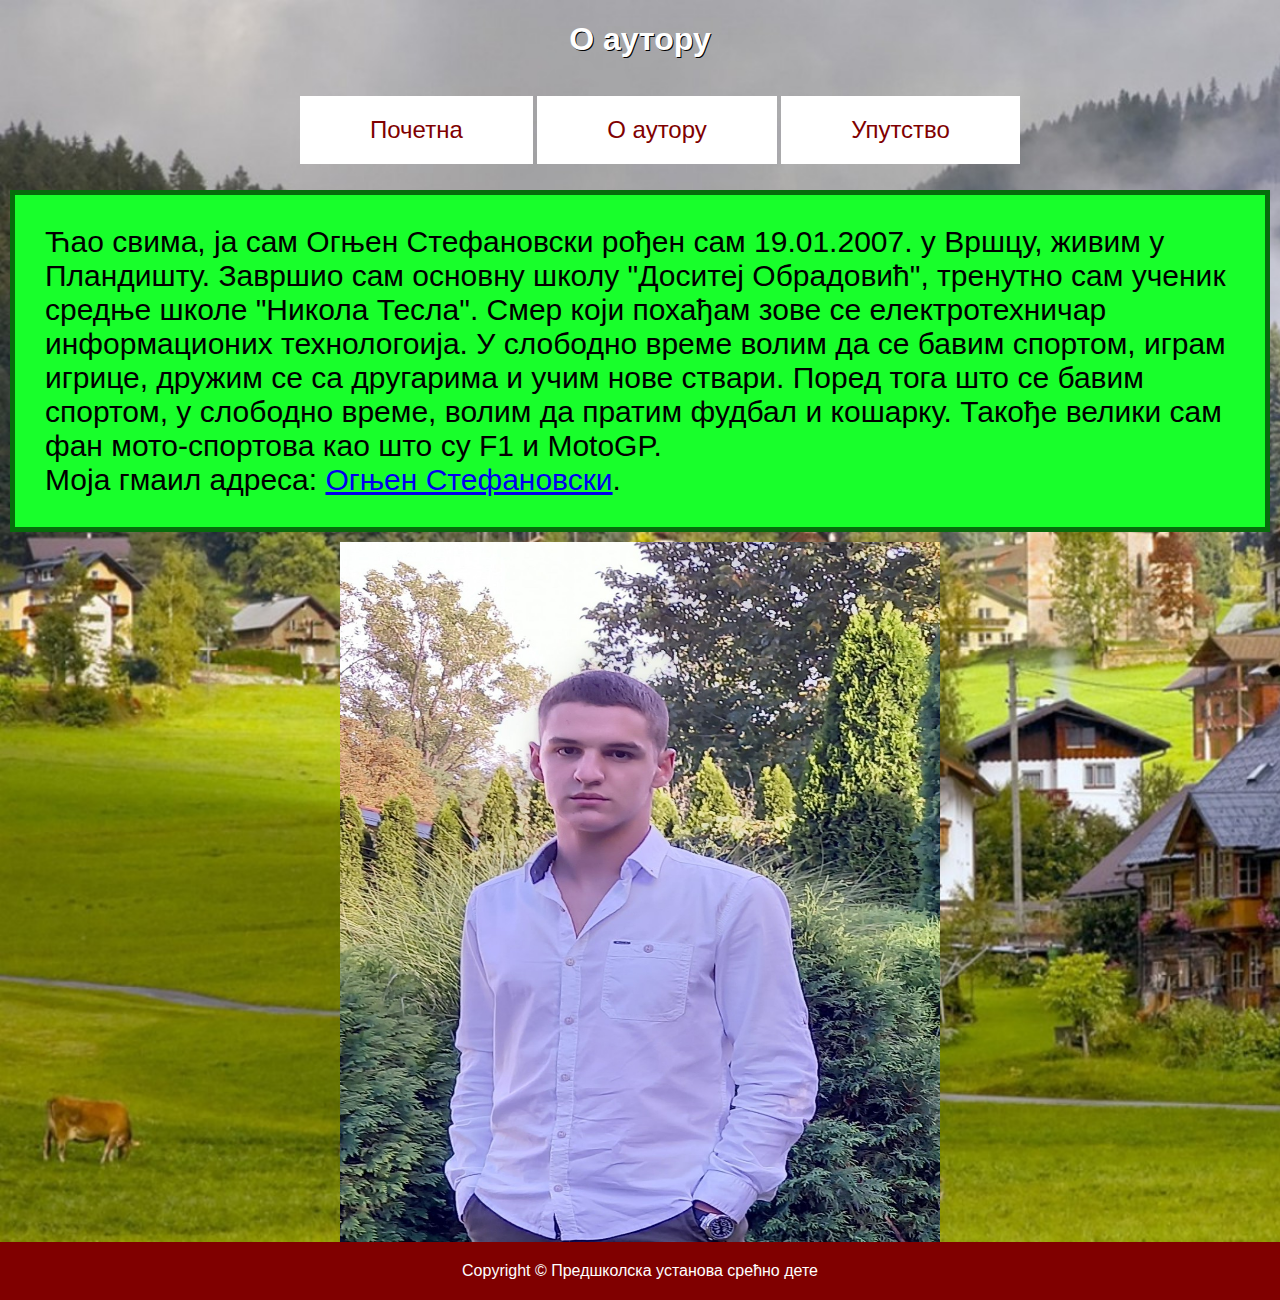
<file: Domaci/oautoru.html>
<!DOCTYPE html>
<html lang="rs">
<head>
    <meta charset="UTF-8">
    <meta name="viewport" content="width=device-width, initial-scale=1.0">
    <title>О аутору</title>
    <link rel="stylesheet" href="style.css">
</head>
<body>
    <h1>О аутору</h1>
    <div id="nav">
        <ul>
            <a href="index.html"><li>Почетна</li></a>
            <a href="oautoru.html"><li>О аутору</li></a>
            <a href="uputstvo.html"><li>Упутство</li></a>
        </ul>
    </div>
 
    <div class="kutija">
        Ћао свима, ја сам Огњен Стефановски рођен сам 19.01.2007. у Вршцу, живим у Пландишту. Завршио сам основну школу "Доситеј Обрадовић", тренутно сам ученик средње школе  
       "Никола Тесла". Смер који похађам зове се електротехничар информационих технологоија. У слободно време волим да се бавим спортом, играм игрице, дружим се са другарима и учим 
       нове ствари. Поред тога што се бавим спортом, у слободно време, волим да пратим фудбал и кошарку. Такође велики сам фан мото-спортова као што су F1 и MotoGP.
       <br>
       Моја гмаил адреса: <a href="mailto:ognjenstefanovski@gmail.com">Огњен Стефановски</a>.
      </div class="kutija">
       <img src="images/ja.jpg" alt="Моја слика" style="width:600px;height:700px; display: block; margin-left: auto; margin-right: auto;">
       <footer>Copyright © Предшколска установа срећно дете</footer>
</body>
</html>
</file>
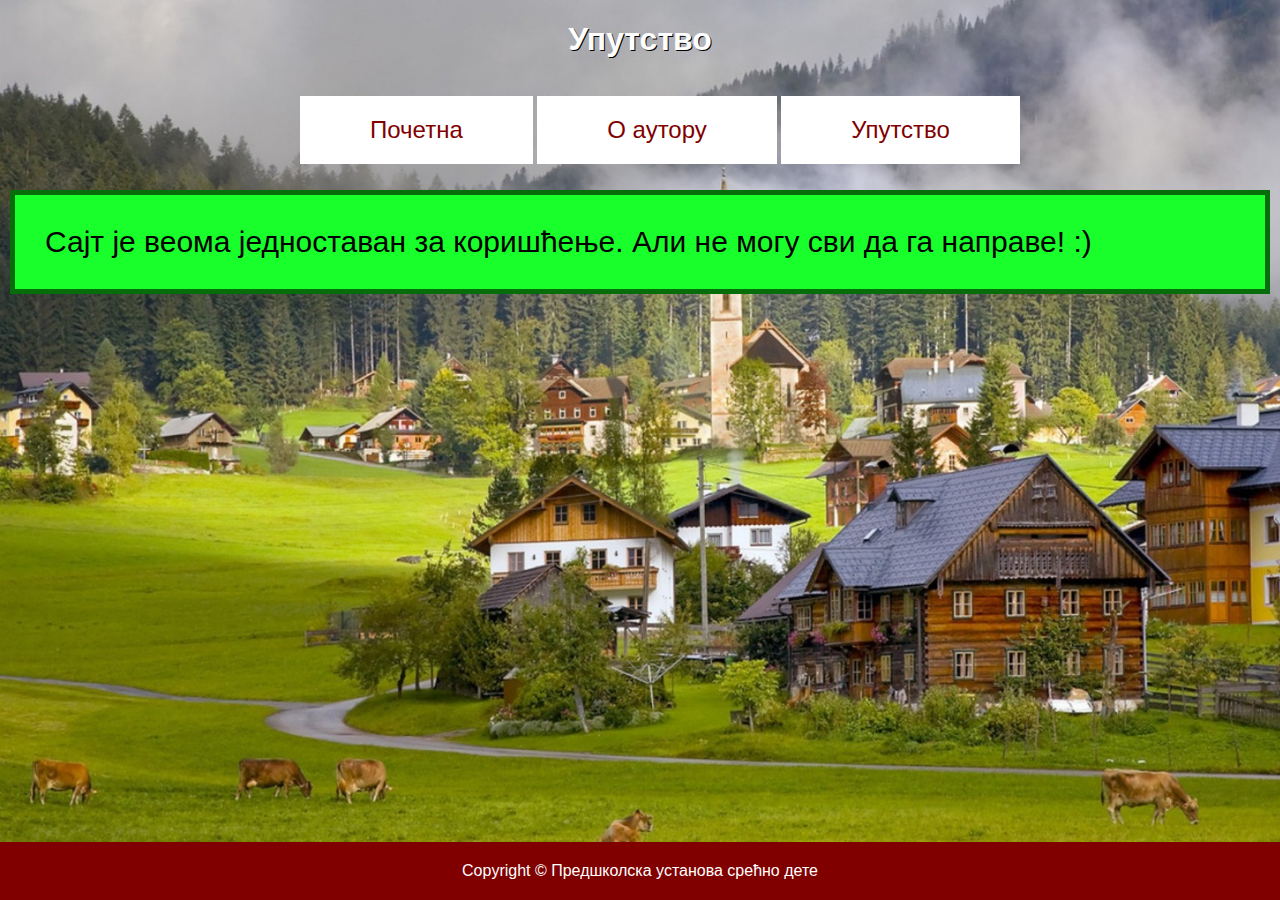
<file: Domaci/uputstvo.html>
<!DOCTYPE html>
<html lang="rs">
<head>
    <meta charset="UTF-8">
    <meta name="viewport" content="width=device-width, initial-scale=1.0">
    <title>Упутство</title>
    <link rel="stylesheet" href="style.css">
</head>
<body>
    <h1>Упутство</h1>
    <div id="nav">
        <ul>
            <a href="index.html"><li>Почетна</li></a>
            <a href="oautoru.html"><li>О аутору</li></a>
            <a href="uputstvo.html"><li>Упутство</li></a>
        </ul>
    </div>
    <div class="kutija">
        Сајт је веома једноставан за коришћење. Али не могу сви да га направе! :)
       <br>
       
      </div class="kutija">
      <footer>Copyright © Предшколска установа срећно дете</footer>
</body>
</html>
</file>
<file: Domaci/style.css>
body {
    background-image: url('./images/background.jpg');
    background-size: cover;
    font-family:Arial, Helvetica, sans-serif;
    padding: 0;
    border: 0;
    margin: 0;
    display: flex;
    flex-direction: column;
    min-height: 100vh;
}
.kutija{
    background-color: rgb(24, 255, 43);
    color: black;
    border: 5px solid rgb(6, 109, 11);
    padding: 30px;
    margin: 10px;
    font-size: 30px;
   font-family: Arial, Helvetica, sans-serif;
  }
 
h1 {
    text-align: center;
    text-shadow: 1px 1px black;
    color: white;
}
 
#nav {
    text-align: center;
}
 
#nav ul a li {
    text-align: center;
    display: inline-block;
    font-size: 1.5rem;
    background-color: white;
    padding: 20px 70px;
    color: maroon;
}
 
#nav ul a li:hover {
    color: white;
    background-color:maroon;
}
 
.container {
    text-align: center;
    margin-top: 10%;
}
 
.container img{
    width: 250px;
    height: 250px;
    border-radius: 50%;
    border: 2px solid white;
}
 
footer{
    background-color: maroon;
    color: white;
    text-align: center;
    margin-top: auto;
    padding: 20px;
}
</file>
